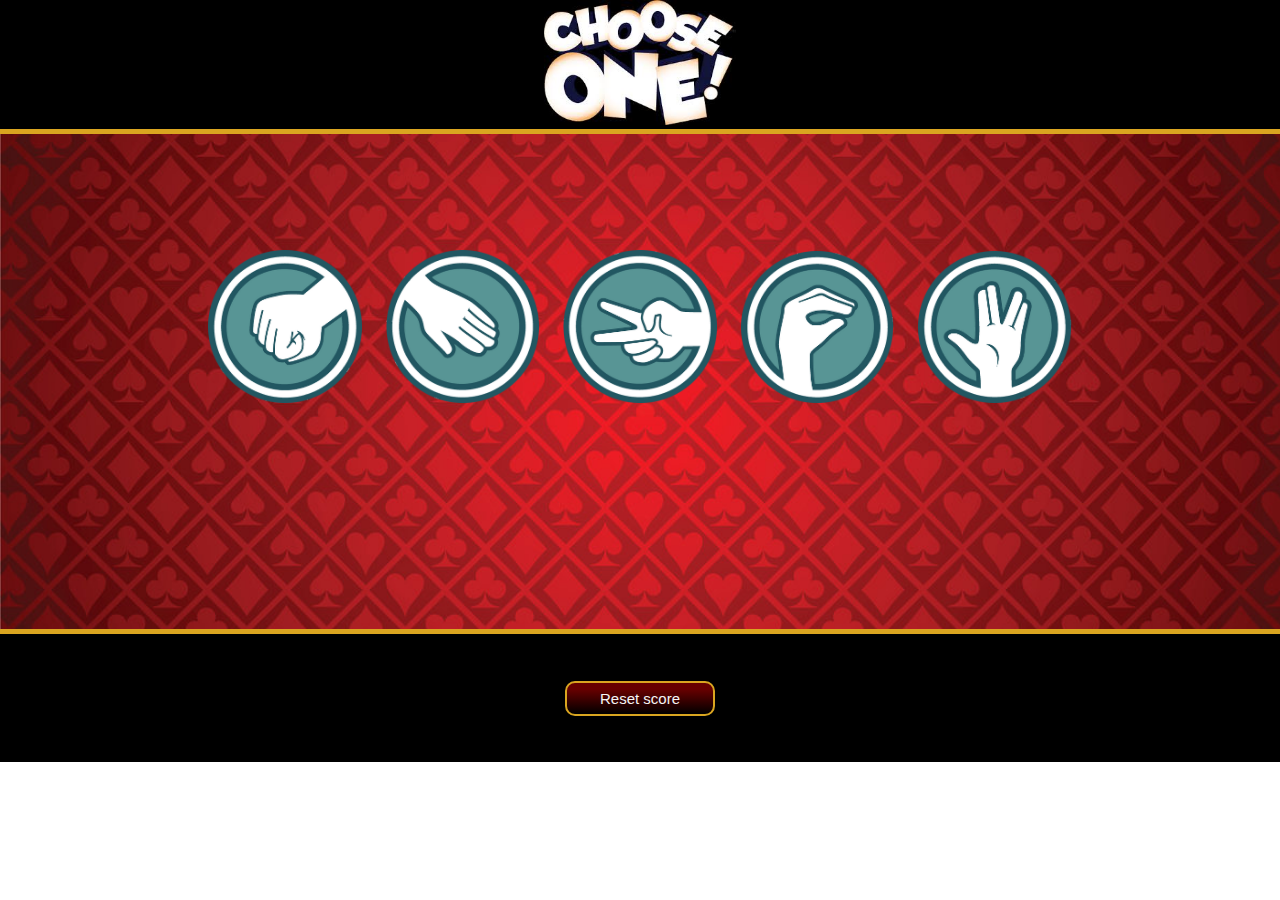
<file: index.html>
<!DOCTYPE html>
<html lang="en">

<head>
    <meta charset="UTF-8" />
    <meta name="viewport" content="width=device-width, initial-scale=1.0" />
    <meta http-equiv="X-UA-Compatible" content="ie=edge" />
    <title>Piedra papel tijera lagarto spock</title>
    <link rel="stylesheet" href="style.css" />
</head>

<body>
    <header>
        <div class="containerHeader">
            <img class="chooseOne" src="img/chooseone.jpg" alt="Choose One!">
        </div>
    </header>
    <main>
        <div class="container" id="container">
            <div class="row " id="row_choose">
                <img class="choose" id="piedra" src="img/rock.png" alt="Imagen de piedra">
                <img class="choose" id="papel" src="img/paper.png" alt="Imagen de papel">
                <img class="choose" id="tijera" src="img/scissors.png" alt="Imagen de tijera">
                <img class="choose" id="lagarto" src="img/lizard.png" alt="Imagen de lagarto">
                <img class="choose" id="spock" src="img/spock.png" alt="Imagen de spock">
            </div>

            <div class="rowResultado" id="rowREsultado">
                
                <p class="resultado" id="resultado">
                 </p>
            </div>
        </div>
    </main>
    <footer>
        <button class="boton" id="botton">Reset score</button>
    </footer>

    <script src="main.js"></script>
</body>

</html>
</file>
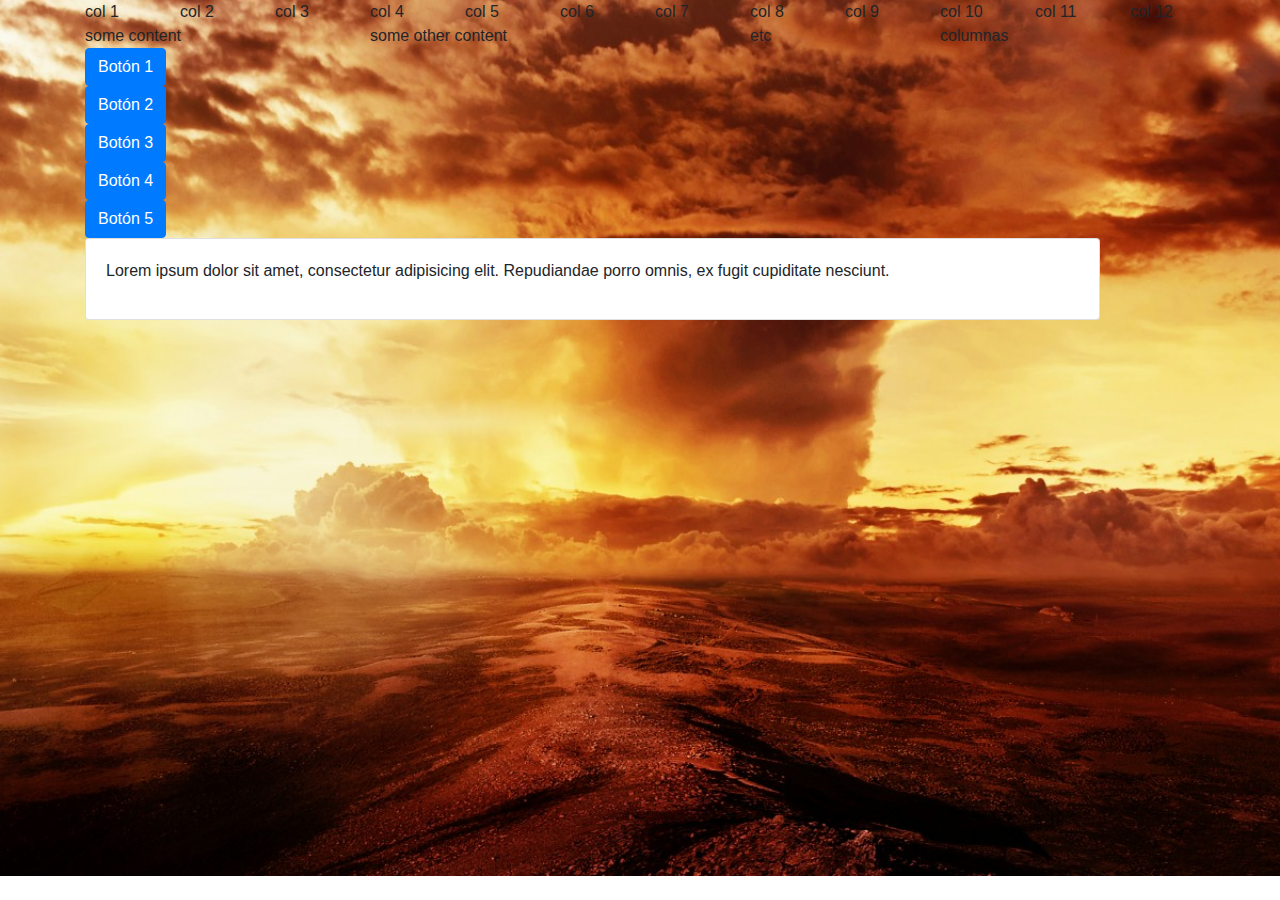
<file: trabajo que enviaron/index.html>
<!DOCTYPE html>
<html lang="en">
	<head>
		<meta charset="UTF-8">
		<meta name="viewport" content="width=device-width, initial-scale=1.0">
		<title>Document</title>
		<link rel="stylesheet" href="css/bootstrap.min.css">
		<link rel="stylesheet" href="css/bootstrap-grid.min.css">
		<link rel="stylesheet" href="css/bootstrap-reboot.min.css">
		<link rel="stylesheet" href="css/main.css">
	</head>
	<body>
		<div class="container">
			<div class="row">
				<div class="col">col 1</div>
				<div class="col">col 2</div>
				<div class="col">col 3</div>
				<div class="col">col 4</div>
				<div class="col">col 5</div>
				<div class="col">col 6</div>
				<div class="col">col 7</div>
				<div class="col">col 8</div>
				<div class="col">col 9</div>
				<div class="col">col 10</div>
				<div class="col">col 11</div>
				<div class="col">col 12</div>
			</div>
			<!--
			<div class="row">
				<div class="col-sm-10">10 columnas</div>
				<div class="col-sm-2">2 columnas</div>
			</div>
			<div class="row">
				<div class="col">simetrico</div>
				<div class="col">simetrico</div>
			</div>
			<div class="row">
				<div class="col-sm-3 col-md-7">3 columnas, 7 en tablet</div>
				<div class="col-sm-5">5 columnas</div>
				<div class="col-sm-4">4 columnas</div>
			</div>
		-->
			<div class="row">
				<div class="col-3 col-sm-2 col-md-1 col-lg-3">some content</div>
				<div class="col-3 col-sm-2 col-md-5 col-lg-4">some other content</div>
				<div class="col-3 col-sm-4 col-md-2 col-lg-2">etc</div>
				<div class="col-3 col-sm-4 col-md-4 col-lg-3">columnas</div>
			</div>

			<div class="row">
				<div class="side-navbar col-md-2">
					<div class="btn btn-primary">Botón 1</div>
					<div class="btn btn-primary">Botón 2</div>
					<div class="btn btn-primary">Botón 3</div>
					<div class="btn btn-primary">Botón 4</div>
					<div class="btn btn-primary">Botón 5</div>
				</div>
				<div class="main-content col-md-11">
					<div class="card">
						<div class="card-body">
							<p>	Lorem ipsum dolor sit amet, consectetur adipisicing elit. Repudiandae porro omnis, ex fugit cupiditate nesciunt.</p>
						</div>
					</div>
				</div>
			</div>

		</div>
		<script src="js/jquery-3.3.1.min.js"></script>
		<script src="js/bootstrap.min.js"></script>
		<script src="js/bootstrap.bundle.min.js"></script>
	</body>
</html>
</file>
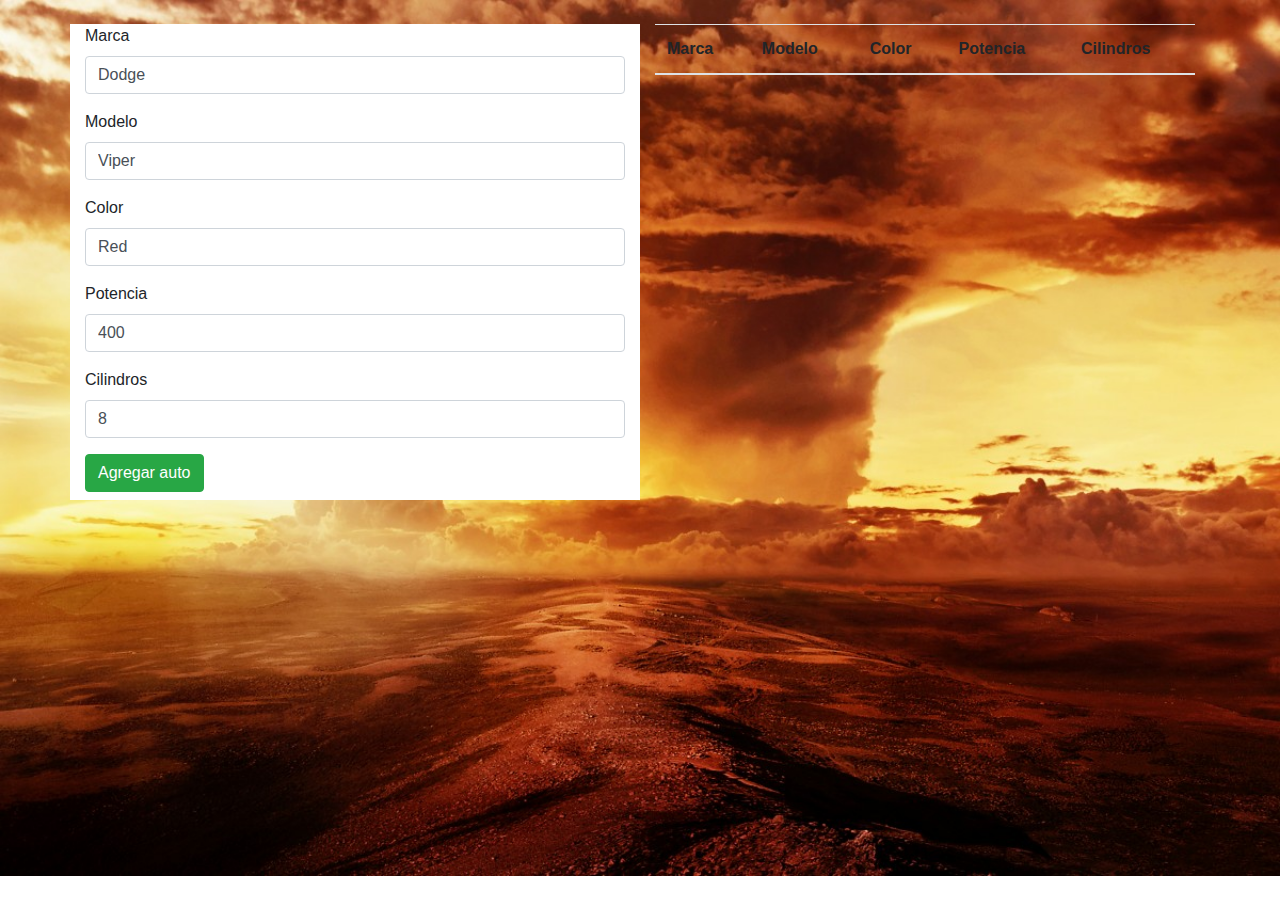
<file: trabajo que enviaron/pageSample.html>
<!DOCTYPE html>
<html lang="es">

<head>
    <meta charset="UTF-8">
    <meta name="viewport" content="width=device-width, initial-scale=1.0">
    <title>Mi Sitio Personal</title>
    <link rel="stylesheet" href="css/bootstrap.min.css">
    <link rel="stylesheet" href="css/bootstrap-grid.min.css">
    <link rel="stylesheet" href="css/bootstrap-reboot.min.css">
    <link rel="stylesheet" href="css/main.css">
</head>

<body>
    <div class="container">
        <div class="row">
            <div class="w-100">&nbsp;</div>
            <!--div class="col">
                    <div class="list-group">
                        <button type="button" class="list-group-item list-group-item-action">
                        Home
                        </button>
                        <button type="button" class="list-group-item list-group-item-action">Resume</button>
                        <button type="button" class="list-group-item list-group-item-action">Skills</button>
                        <button type="button" class="list-group-item list-group-item-action">Portfoli</button>
                        <button type="button" class="list-group-item list-group-item-action">Blog</button>
                        <button type="button" class="list-group-item list-group-item-action">Contact</button>
                    </div>
                </div-->
            <div class="col" style="background:white">
                <!--div class="card">
                        <img src="img/main-pic.jpg" class="card-img-top" alt="Profile image">
                        <div class="card-body">
                            <h3 class="card-title">Hola!  <span>Soy Israel!</span></h3>
                            <h4>Front End Developer</h4>
                            <hr>
                            <p class="card-text text-center" >Some quick example text to build on the card title and make up the bulk of the card's content.</p>
                            <a href="#" class="btn btn-primary btn-block">Visita mi sitio</a>
                            <div class="social-network-wrapper">
                                <a href="https://www.instagram.com" target="_blank"><div class="social-icon instagram"></div></a>
                                <div class="social-icon facebook"></div>
                                <div class="social-icon twitter"></div>
                                <div class="social-icon linkedin"></div>
                                <div class="social-icon youtube"></div>
                            </div>
                        </div>
                    </div-->
                <form id="add-car-form" action="">
                    <div class="form-group">
                        <label for="">Marca</label>
                        <input id="car-company" type="text" class="form-control" value="Dodge">
                    </div>
                    <div class="form-group">
                        <label for="">Modelo</label>
                        <input id="car-model" type="text" class="form-control" value="Viper">
                    </div>
                    <div class="form-group">
                        <label for="">Color</label>
                        <input id="car-color" type="text" class="form-control" value="Red">
                    </div>
                    <div class="form-group">
                        <label for="">Potencia</label>
                        <input id="car-horse-power" type="text" class="form-control" value="400">
                    </div>
                    <div class="form-group">
                        <label for="">Cilindros</label>
                        <input id="car-cilinders" type="text" class="form-control" value="8">
                    </div>
                    <div id="submit-button" class="btn btn-success mb-2">Agregar auto</div>
                </form>
            </div>
            <div class="col">
                <div class="resume-wrapper">
                    <!--div class="row">
                            <div class="col">
                                <h1>Resume</h1>
                                <div class="d-flex justify-content-around">
                                    <div class="btn btn-primary">Download my resume</div>
                                    <div class="btn btn-primary">
                                        Get in touch
                                    </div>
                                </div>
                            </div>
                        </div-->
                    <div class="row">
                        <div class="col">
                            <!--div class="section-header education">Education</div>
                                <div class="content-wrapper">
                                    <h2 class="content-title">Graphic Design</h2>
                                    <h3 class="content-subtitle">Lorem ipsum dolor sit amet, consectetur adipisicing elit.</h3>
                                    <p class="content-text">Lorem ipsum dolor sit amet, consectetur adipisicing elit.</p>
                                </div-->
                            <table id="cars-list" class="table">
                                <thead>
                                    <tr>
                                        <th>Marca</th>
                                        <th>Modelo</th>
                                        <th>Color</th>
                                        <th>Potencia</th>
                                        <th>Cilindros</th>
                                    </tr>
                                </thead>
                                <tbody>
                                    <tr>
                                        <td>Mazda</td>
                                        <td>Mazda 6</td>
                                        <td>Red</td>
                                        <td>250 hp</td>
                                        <td>4</td>
                                    </tr>
                                </tbody>

                            </table>
                        </div>
                    </div>
                </div>
            </div>
        </div>
    </div>
    <script src="js/jquery-3.3.1.min.js"></script>
    <script src="js/bootstrap.min.js"></script>
    <script src="js/bootstrap.bundle.min.js"></script>
    <script src="js/main.js"></script>
</body>

</html>
</file>
<file: style.css>
body {
    margin: 0;
    padding: 0;
}

header {
    width: 100%;
    height: 100%;
    background: black;
    border-bottom: 5px solid goldenrod;
    margin: 0;
    display: flex;
    justify-content: center;
}

header img {
    width: 15vw;
}

main {
    width: 100%;
    height: 55vh;
    background-image: url(img/background.jpg);
    background-position: center;
    background-size: cover;
    background-color: #cccccc;
    display: flex;
    flex-direction: column;
    align-items: center;
    justify-content: space-around;
}

.hidden {
    display: none;
}

.choose {
    width: 12vw;
    margin: 10px;
}

.rowResultado {
    
    height: 10vh;
    text-align: center;
    
}




footer {
    width: 100%;
    height: 10vw;
    background: black;
    border-top: 5px solid goldenrod;
    margin: 0;
    display: flex;
    justify-content: center;
    display: flex;
    justify-content: center;
    align-items: center;
}

button {
    width: 150px;
    height: 35px;
    border-radius: 10px;
    border: 2px solid goldenrod;
    background: linear-gradient(rgba(139, 0, 0, 0.74) 20%, black 100%);
    color: whitesmoke;
    font-size: 15px;
}
</file>
<file: trabajo que enviaron/css/main.css>
body{
  background: url("../img/background.jpg");
  background-repeat: no-repeat;
  background-size: cover;
}

.list-group-item{
  margin-bottom: 5px;
  background: rgba(10, 206, 206, .7);
  color: white;
  border: none;
}

.list-group-item:first-of-type,
.list-group-item:last-of-type{
  border-radius: 0px;
}

.list-group-item.active{
  background: rgba(12,12,76,.7);
}

.list-group-item:hover{
  background: rgba(255,255,255,.7);
  cursor: pointer;
}

.card{
  max-height: calc(100vh - 40px);
    overflow-y: scroll;
}

.card img{
width: 60%;
margin: 50px auto 20px auto;
border-radius: 50%;
}

.card .card-title{
  color: #333;
  text-align: center;
}

.card .card-title span{
  color: rgba(10, 206, 206, .7);
}

.card h4{
  font-size: 16px;
  font-style: italic;
  text-align: center;
}

.card .btn-primary {
  background-color: rgba(10, 206, 206, .7);
  border: none;
}

.social-network-wrapper{
  width: 100%;
  display: flex;
  justify-content: center;
  margin-top: 20px;
}

.social-network-wrapper .social-icon{
    background-size: cover;
    width: 25px;
    height: 25px;
    cursor: pointer;
}

.social-network-wrapper .social-icon.facebook{
  background-image:url("../img/facebook-icon.png");
}

.social-network-wrapper .social-icon.twitter{
  background-image:url("../img/twitter-icon.png");
}

.social-network-wrapper .social-icon.linkedin{
  background-image:url("../img/linkedin-icon.png");
}

.social-network-wrapper .social-icon.instagram{
  background-image:url("../img/instagram-icon.png");
}

.social-network-wrapper .social-icon.youtube{
  background-image:url("../img/youtube-icon.svg");
}

.social-network-wrapper .social-icon:not(:first-of-type){
  margin-left: 5px;
}

/* width */
::-webkit-scrollbar {
  width: 5px;
}

/* Track */
::-webkit-scrollbar-track {
  background: #f1f1f1; 
}

/* Handle */
::-webkit-scrollbar-thumb {
  background: #888; 
}

/* Handle on hover */
::-webkit-scrollbar-thumb:hover {
  background: #555; 
}

.col .resumewraper{
  background: whitesmoke;
  max-height: calc(100vh - 40px);
  overflow-y: scroll;
  overflow-x: hidden;
border-radius: 5px;
}
.col .section-header.education{
  border-left: 3px solid rgba(10, 206, 206, .7);
  height: 40px;
  font-size: 20px;
  padding-left: 20px;
  background: url(../img/career-icon.png) no-repeat;
  background-size: 20px;
}

.col .btn-wraper{
    padding: 10px;
  display: flex;
  justify-content: space-around;
  border-radius: 5px;
}
.col .btn-wraper .btn{
  background: rgba(10, 206, 206, .7);
  border: none;

}

.col .content-resume {
  font-size: 14px;
  font-family: Arial, Helvetica, sans-serif
}
</file>
